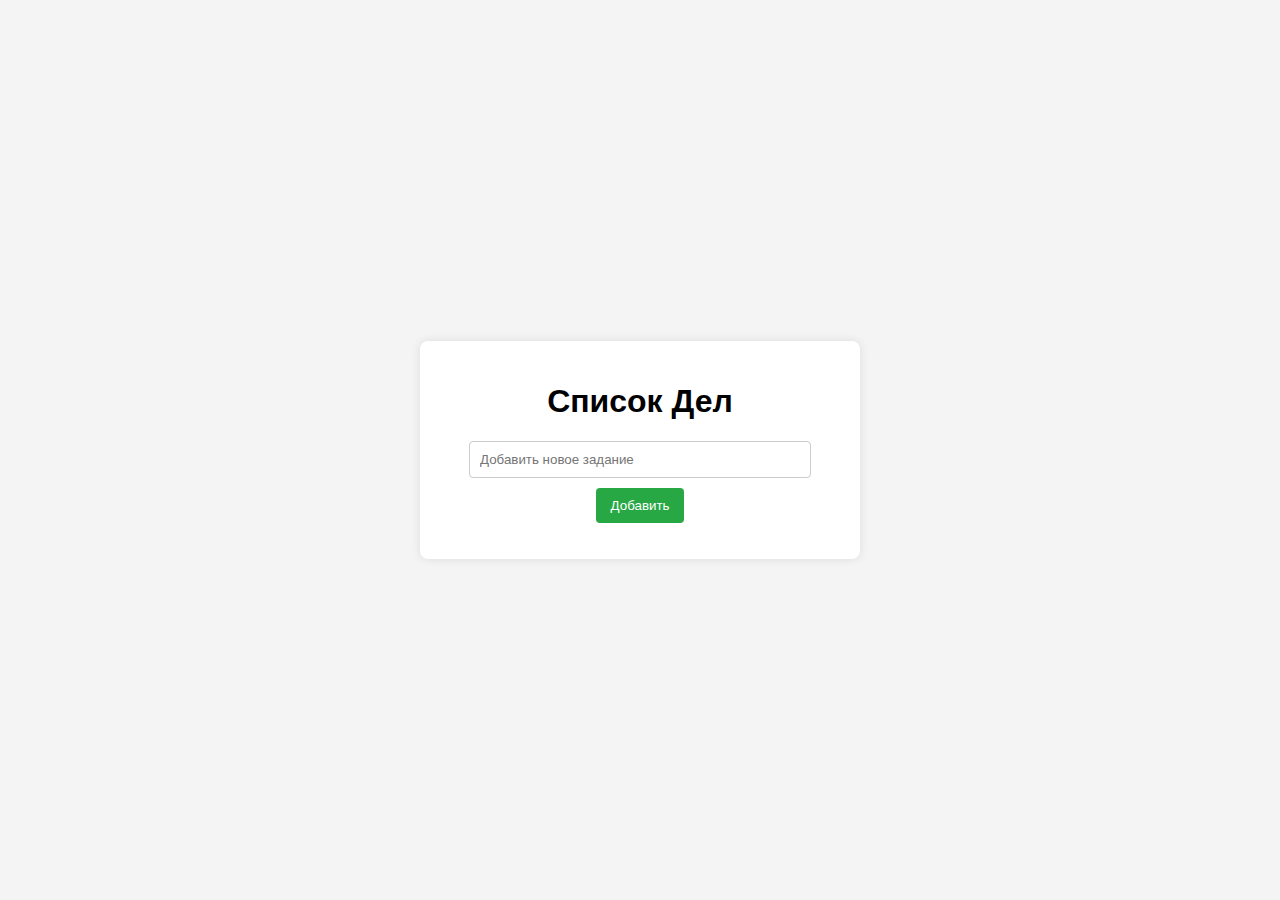
<file: index.html>
<!DOCTYPE html>
<html lang="ru">
<head>
    <meta charset="UTF-8">
    <meta name="viewport" content="width=device-width, initial-scale=1.0">
    <title>Список Дел</title>
    <link rel="stylesheet" href="styles.css">
</head>
<body>
<div class="todo-container">
    <h1>Список Дел</h1>
    <input type="text" id="new-task" placeholder="Добавить новое задание">
    <button id="add-task">Добавить</button>
    <ul id="task-list"></ul>
</div>
<script src="index.js"></script>
</body>
</html>
</file>
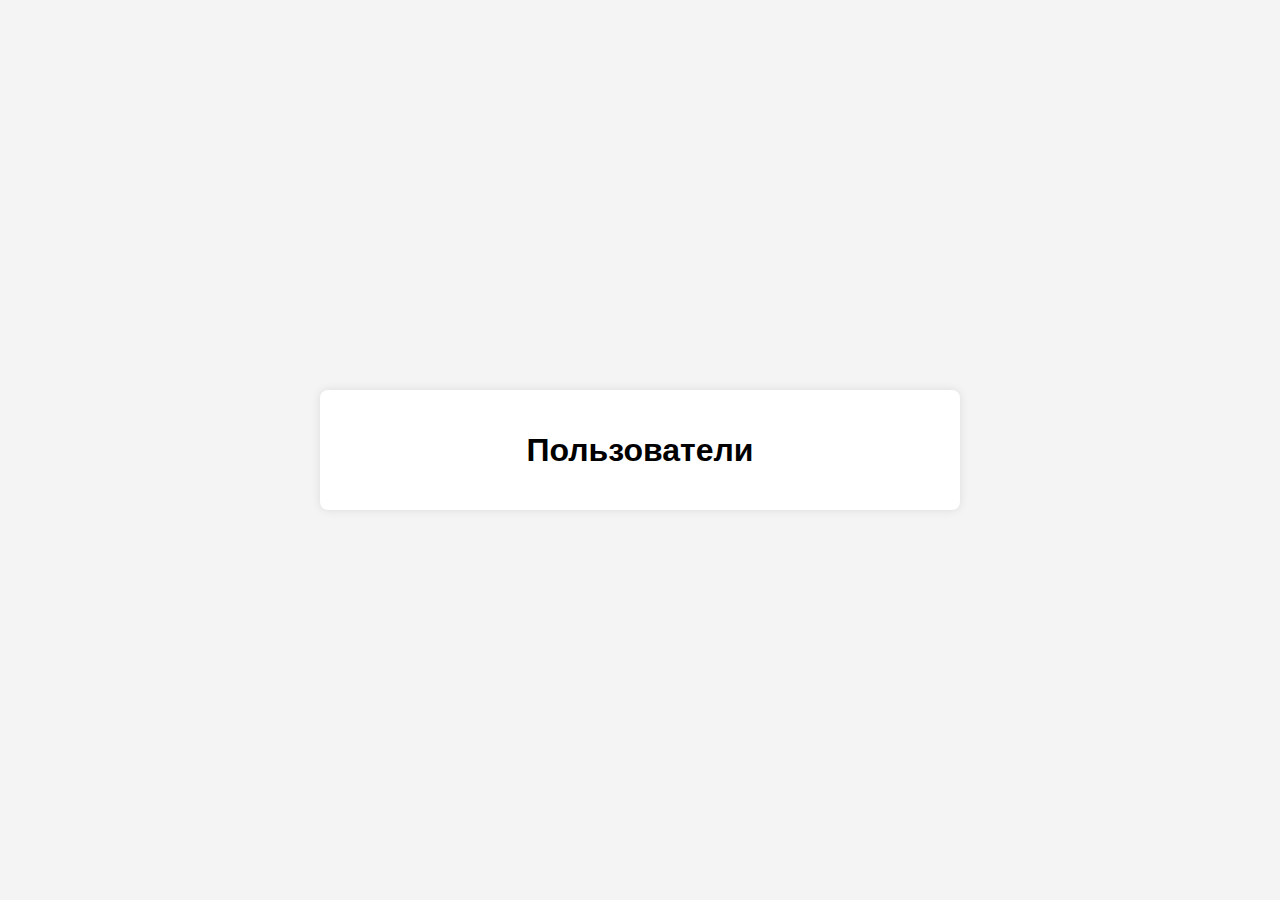
<file: task4/index.html>
<!DOCTYPE html>
<html lang="ru">
<head>
    <meta charset="UTF-8">
    <meta name="viewport" content="width=device-width, initial-scale=1.0">
    <title>Список Пользователей</title>
    <link rel="stylesheet" href="styles.css">
</head>
<body>
<div class="user-container">
    <h1>Пользователи</h1>
    <ul id="user-list"></ul>
    <div id="user-details" style="display: none;">
        <button onclick="goBack()">Назад к списку</button>
        <h2 id="user-name"></h2>
        <p id="user-email"></p>
        <p id="user-phone"></p>
    </div>
</div>
<script src="index.js"></script>
</body>
</html>
</file>
<file: styles.css>
body {
    font-family: Arial, sans-serif;
    display: flex;
    justify-content: center;
    align-items: center;
    height: 100vh;
    margin: 0;
    background-color: #f4f4f4;
}

.todo-container {
    background: #fff;
    padding: 20px;
    border-radius: 8px;
    box-shadow: 0 0 10px rgba(0, 0, 0, 0.1);
    text-align: center;
    max-width: 400px;
    width: 100%;
}

#new-task {
    width: 80%;
    padding: 10px;
    margin-bottom: 10px;
    border-radius: 4px;
    border: 1px solid #ccc;
}

button {
    padding: 10px 15px;
    border-radius: 4px;
    border: none;
    background-color: #28a745;
    color: #fff;
    cursor: pointer;
}

button:hover {
    background-color: #218838;
}

ul {
    list-style: none;
    padding: 0;
}

li {
    padding: 10px;
    border-bottom: 1px solid #ccc;
    display: flex;
    justify-content: space-between;
    align-items: center;
}

li.completed {
    text-decoration: line-through;
    color: #888;
}

li button {
    background-color: #dc3545;
    margin-left: 10px;
}

li button:hover {
    background-color: #c82333;
}
</file>
<file: task4/styles.css>
body {
    font-family: Arial, sans-serif;
    display: flex;
    justify-content: center;
    align-items: center;
    height: 100vh;
    margin: 0;
    background-color: #f4f4f4;
}

.user-container {
    background: #fff;
    padding: 20px;
    border-radius: 8px;
    box-shadow: 0 0 10px rgba(0, 0, 0, 0.1);
    text-align: center;
    max-width: 600px;
    width: 100%;
}

ul {
    list-style: none;
    padding: 0;
}

li {
    padding: 10px;
    border-bottom: 1px solid #ccc;
    cursor: pointer;
}

li:hover {
    background-color: #f0f0f0;
}

#user-details {
    display: none;
}

#user-details button {
    background-color: #007bff;
    color: #fff;
    padding: 10px 15px;
    border: none;
    border-radius: 4px;
    cursor: pointer;
}

#user-details button:hover {
    background-color: #0056b3;
}
</file>
